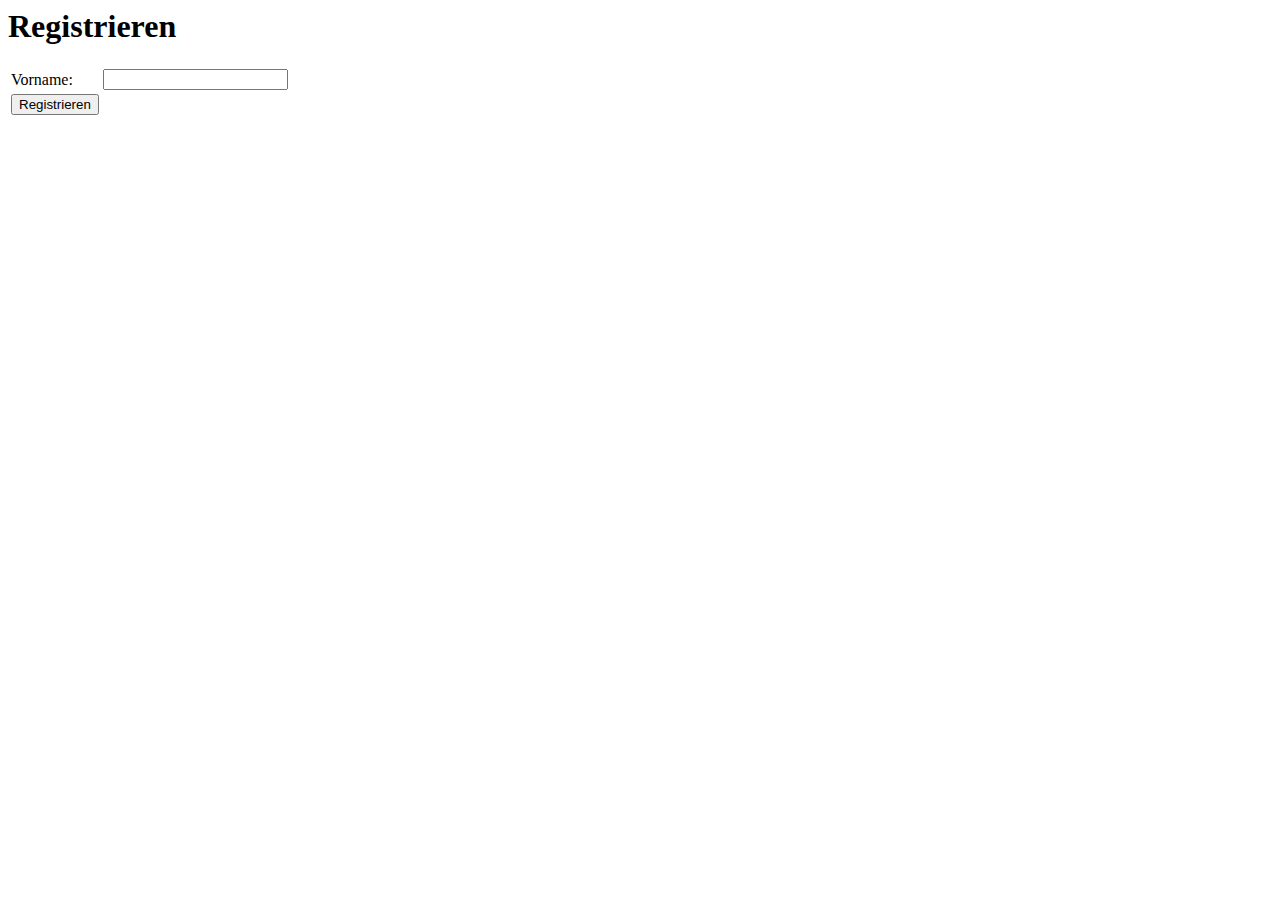
<file: mysql_wiese/index.html>
<html>
    <head>
        <title>Registrierung</title>
    </head>
    <body>
        <h1>Registrieren</h1>
        <form action="" method="POST">
            <table>

                <tr><td>Vorname:</td><td><input type="text" name="vorname"></td></tr>
            
                <tr><td><input type="submit" name="registrieren" value="Registrieren"></td></tr>
            </table>
        </form>
<?php
error_reporting(E_ALL);

if (isset($_POST ['registrieren'])) {

 $vorname = $_POST ['vorname'];
 $punkte = 0;
 
 echo $vorname;
 }
 ?>
 </body>
</html>
</file>
